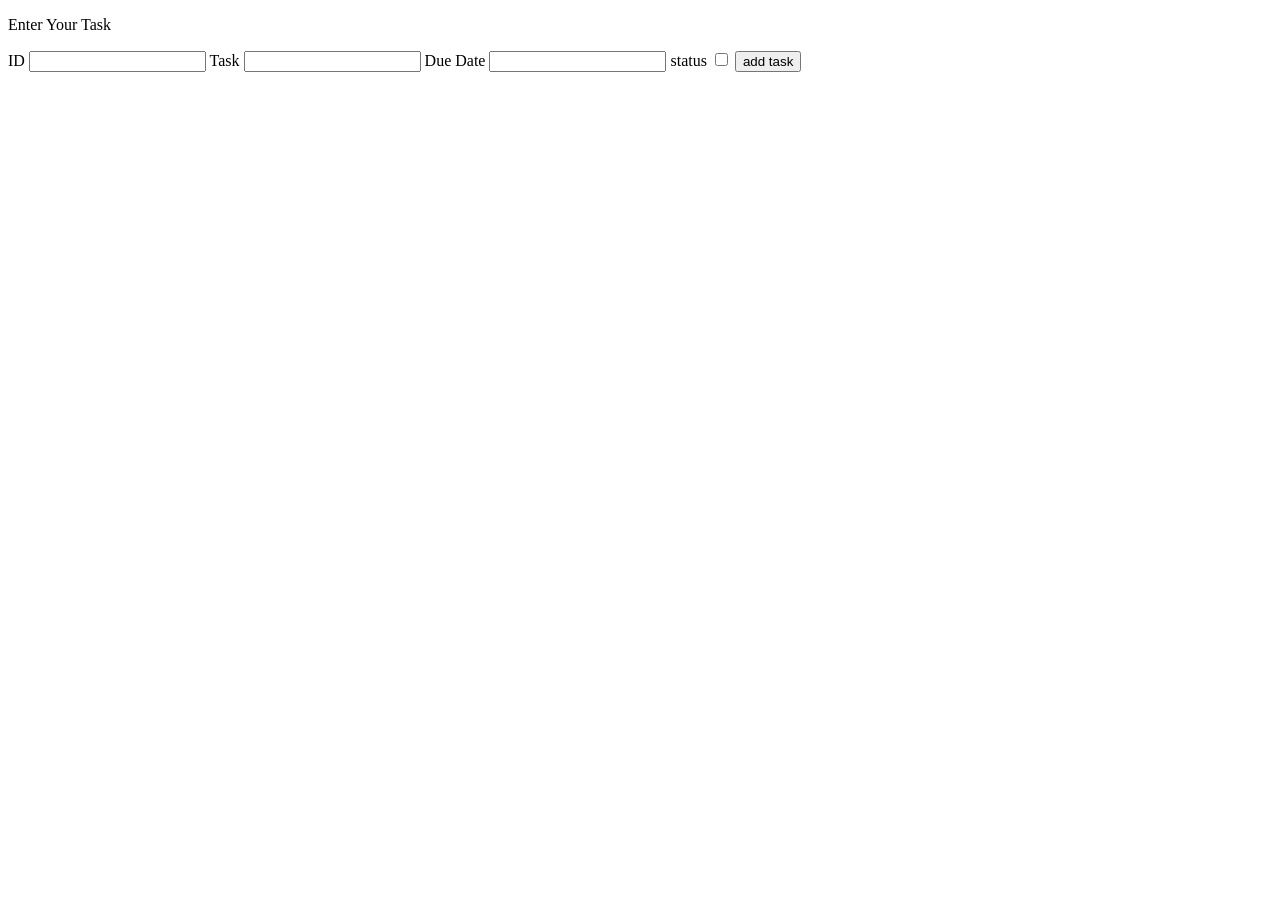
<file: my_fast_todo/my_todo_app/templates/index.html>
<!DOCTYPE html>
<html>
    <head>
        <title>MY TO-DO APP</title>
    </head>
    <body>
        <p>Enter Your Task</p>
        <form method="POST" action="/todo">
            <label for="id">ID</label>
            <input type="number" id="id" name="id"/>
            <label for="Task_name">Task</label>
            <input type="text" id="task_name" name="task_name"/>
            <label for="due_date">Due Date</label>
            <input type="datetime" id="due_date" name="due_date"/>
            <label for="status">status</label>
            <input type="checkbox" value="done" id="status" name="status"/>

            <button type="submit">add task</button>
        </form>
    </body>
</html>
</file>
